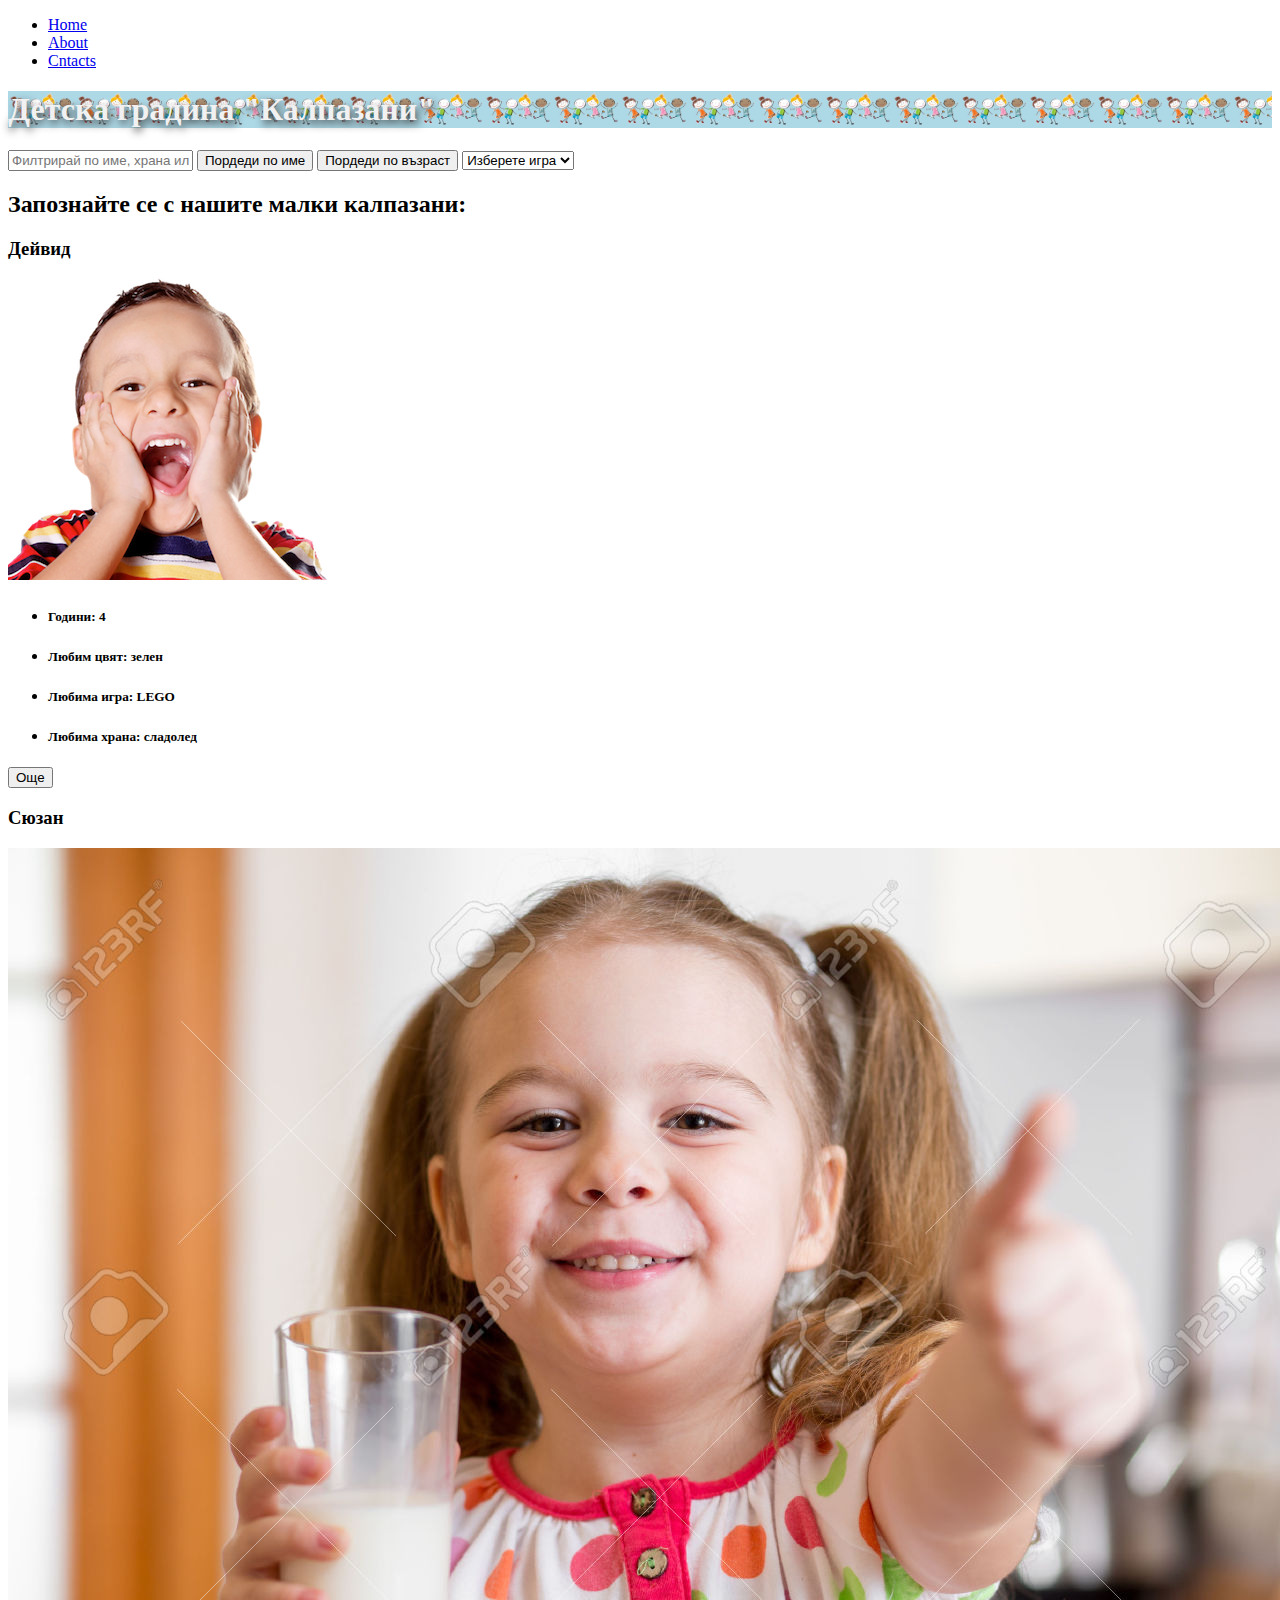
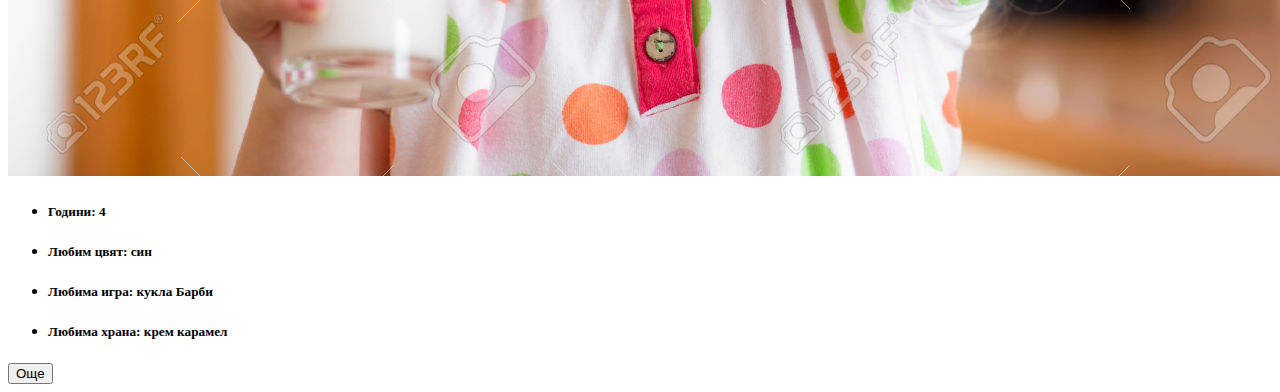
<file: task3/index.html>
<!DOCTYPE html>
<html>

<head>
  <meta charset="utf-8">
  <meta name="viewport" content="width=device-width, initial-scale=1">
  <title>Детска градина</title>
  <link rel="stylesheet" href="https://maxcdn.bootstrapcdn.com/bootstrap/4.0.0-beta.3/css/bootstrap.min.css" integrity="sha384-Zug+QiDoJOrZ5t4lssLdxGhVrurbmBWopoEl+M6BdEfwnCJZtKxi1KgxUyJq13dy" crossorigin="anonymous">
  <link rel="stylesheet" href="css/style.css">
</head>
<body>
  <div class="heading">
    <nav class="float-right">
      <ul class="nav nav-pills" role="tablist">
        <li role="presentation" class="nav-item">
          <a class="nav-link active" href="#home" aria-controls="home1" role="tab" data-toggle="tab">Home</a>
        </li>
        <li role="presentation" class="nav-item">
          <a class="nav-link" href="#about" aria-controls="about" role="tab" data-toggle="tab">About</a>
        </li>
        <li role="presentation" class="nav-item">
          <a class="nav-link" href="#contact" aria-controls="contact" role="tab" data-toggle="tab">Cntacts</a>
        </li>
      </ul>
    </nav>
    <div class="jumbotron text-center">
      <h1>Детска градина "Калпазани"</h1>
    </div>
  </div>
  <div class="container tab-content">
    <section id="home" role="tabpanel" class="tab-pane fade show active">
      <form name="filters" id="filters" class="form-inline">
        <input name="textFilter" class="form-control m-2" placeholder="Филтрирай по име, храна или любима игра">
        <button type="button" name="sortByName" class="btn btn-primary m-2">Пордеди по име</button>
        <button type="button" name="sortByAge" class="btn btn-success m-2">Пордеди по възраст</button>
        <select name="gameFilter" class="form-control m-2">
          <option value="" readonly>Изберете игра</option>
        </select>
      </form>

      <h2 class="my-4">Запознайте се с нашите малки калпазани:</h2>
      <div id="kids" class="row">
        <div class="kid col-md-6 mb-5">
          <div class="card">
            <div class="card-heading bg-info text-white">
              <h3 class="m-3">Дейвид</h3>
            </div>
            <div class="card-body row">
              <div class="col-lg-4">
                <img class="img-fluid" src="img/david.png">
              </div>
              <div class="col-lg-8">
                <ul class="my-4">
                  <li><h5>Години: 4</h5></li>
                  <li><h5>Любим цвят: зелен</h5></li>
                  <li><h5>Любима игра: LEGO</h5></li>
                  <li><h5>Любима храна: сладолед</h5></li>
                </ul>
                <button type="button" class="btn btn-outline-info" data-toggle="modal" data-target="#kidModal">Още</button>
              </div>
            </div>
          </div>
        </div>
        <div class="kid col-md-6 mb-5">
          <div class="card">
            <div class="card-heading bg-info text-white">
              <h3 class="m-3">Сюзан</h3>
            </div>
            <div class="card-body row">
              <div class="col-lg-4">
                <img class="img-fluid" src="img/susan.jpg">
              </div>
              <div class="col-lg-8">
                <ul class="my-4">
                  <li><h5>Години: 4</h5></li>
                  <li><h5>Любим цвят: син</h5></li>
                  <li><h5>Любима игра: кукла Барби</h5></li>
                  <li><h5>Любима храна: крем карамел</h5></li>
                </ul>
                <button type="button" class="btn btn-outline-info" data-toggle="modal" data-target="#kidModal">Още</button>
              </div>
            </div>
          </div>
        </div>
      </div>
    </section>

    <section id="about" role="tabpanel" class="tab-pane fade"></section>

    <section id="contact" role="tabpanel" class="fade tab-pane"></section>
  </div>

  <div class="modal fade" id="kidModal" tabindex="-1" role="dialog" aria-labelledby="myModalLabel">
  </div>

  <script src="https://cdnjs.cloudflare.com/ajax/libs/jquery/3.2.1/jquery.min.js" integrity="sha256-hwg4gsxgFZhOsEEamdOYGBf13FyQuiTwlAQgxVSNgt4=" crossorigin="anonymous"></script>
  <script src="https://cdnjs.cloudflare.com/ajax/libs/popper.js/1.12.9/umd/popper.min.js" integrity="sha384-ApNbgh9B+Y1QKtv3Rn7W3mgPxhU9K/ScQsAP7hUibX39j7fakFPskvXusvfa0b4Q" crossorigin="anonymous"></script>
  <script src="https://maxcdn.bootstrapcdn.com/bootstrap/4.0.0-beta.3/js/bootstrap.min.js" integrity="sha384-a5N7Y/aK3qNeh15eJKGWxsqtnX/wWdSZSKp+81YjTmS15nvnvxKHuzaWwXHDli+4" crossorigin="anonymous"></script>
</body>

</html>
</file>
<file: task3/css/style.css>
.jumbotron {
  background-color: lightblue;
  background-image: url(../img/kids-bg.png);
  background-size: contain;
  color: #f1f1f1;
  text-shadow: 2px 4px 9px #333;
}

button[data-direction=asc].active::after {
  content: "\2191";
  margin-left: 10px;
}

button[data-direction=desc].active::after {
  content: "\2193";
  margin-left: 10px;
}

#contact iframe {
  width: 100%;
}
</file>
